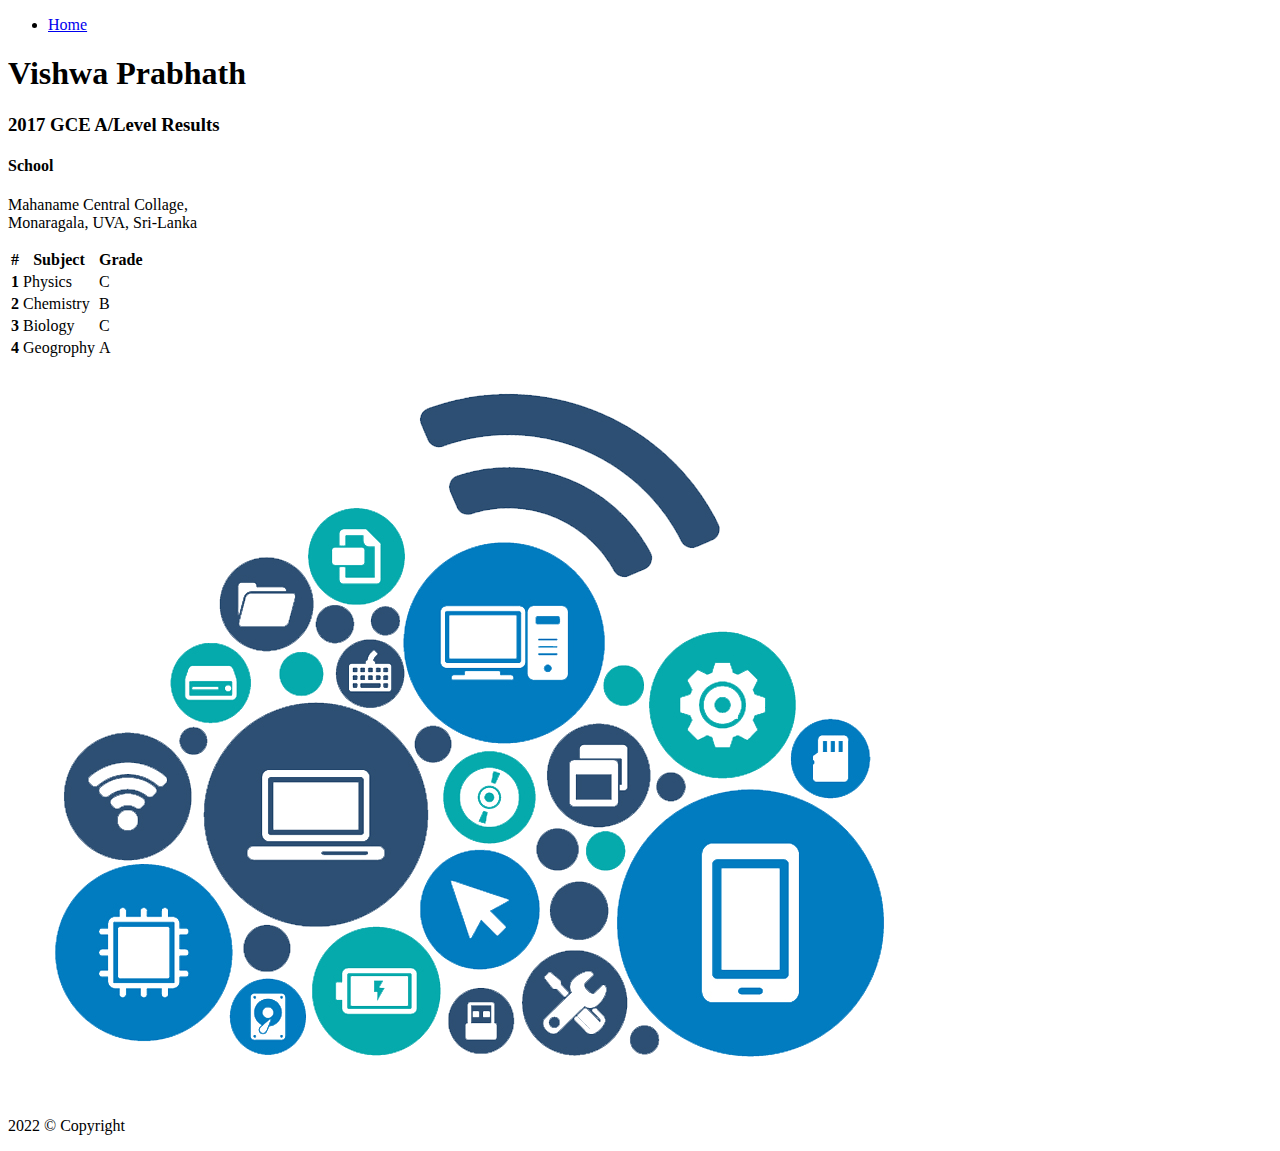
<file: a_level.html>
<!DOCTYPE html>
<html lang="en">
<head>
    <meta charset="UTF-8">
    <meta http-equiv="X-UA-Compatible" content="IE=edge">
    <meta name="viewport" content="width=device-width, initial-scale=1.0">
    <title>Document</title>
    <link rel="stylesheet" href="style.css">
    <link href="https://cdn.jsdelivr.net/npm/bootstrap@5.1.3/dist/css/bootstrap.min.css" rel="stylesheet" integrity="sha384-1BmE4kWBq78iYhFldvKuhfTAU6auU8tT94WrHftjDbrCEXSU1oBoqyl2QvZ6jIW3" crossorigin="anonymous">
</head>
<body class="bg-dark">
    <nav class="navbar navbar-expand-lg bg-dark navbar-dark py-4 ">
        <div class="container">
            <div class="collaps navbar-collaps" id="navmenu">
                <ul class="navbar-nav ms-auto">
                    <li class="nav-item">
                        <a href="index.html" class="nav-link">Home                  
                        </a>
                    </li>
                </ul>
            </div>
        </div>
        </nav>

        <section class="bg-dark text-light p-5 text-center pt-lg-0 text-sm-start">
          <div class="container">
            <div class="row d-sm-flex align-items-center justify-content-between">
                <div class="col-md">
                    <h1>Vishwa Prabhath</h1>
                    <h3> <span class="text-warning">2017 GCE A/Level Results</span>  </h3>
                    <h4 class="mt-3">School </h4>
                      <p class="lead">Mahaname Central Collage, <br> Monaragala, UVA, Sri-Lanka</p>
                    <table class="mt- table text-light lead">
                        <thead>
                          <tr>
                            <th scope="col">#</th>
                            <th scope="col">Subject</th>
                            <th scope="col"> Grade</th>
                            
                          </tr>
                        </thead>
                        <tbody>
                          <tr>
                            <th scope="row">1</th>
                            <td>Physics</td>
                            <td> C</td>
                            
                          </tr>
                          <tr>
                            <th scope="row">2</th>
                            <td>Chemistry</td>
                            <td> B</td>
                            
                          </tr>
                          <tr>
                            <th scope="row">3</th>
                            <td>Biology</td>
                            <td> C</td>
                            
                          </tr>
                          <tr>
                            <th scope="row">4</th>
                            <td>Geogrophy</td>
                            <td> A</td>

                          </tr>
                          
                        </tbody>
                      </table>
                      

                </div>
                <div class="col-md">
                  <img src="new3.png" alt="" class="img-fluid">

                </div>
            </div>
        </div>
        </section>
        <!-- footer -->
    <footer class="p-3 mt-auto bg-dark text-white text-center w-auto fs-6 fixed-bottom">
        <div class="container">
            <p class="lead ">2022 &copy; Copyright </p>
            <a href="#" class="position-absolute bottom-0 end-0 ">
            <i class="bi bi-arrow-up-circle h1"></i>
            </a>
        </div>
    </footer>
    <script src="https://cdn.jsdelivr.net/npm/bootstrap@5.1.3/dist/js/bootstrap.bundle.min.js" integrity="sha384-ka7Sk0Gln4gmtz2MlQnikT1wXgYsOg+OMhuP+IlRH9sENBO0LRn5q+8nbTov4+1p" crossorigin="anonymous"></script>
</body>
</html>
</file>
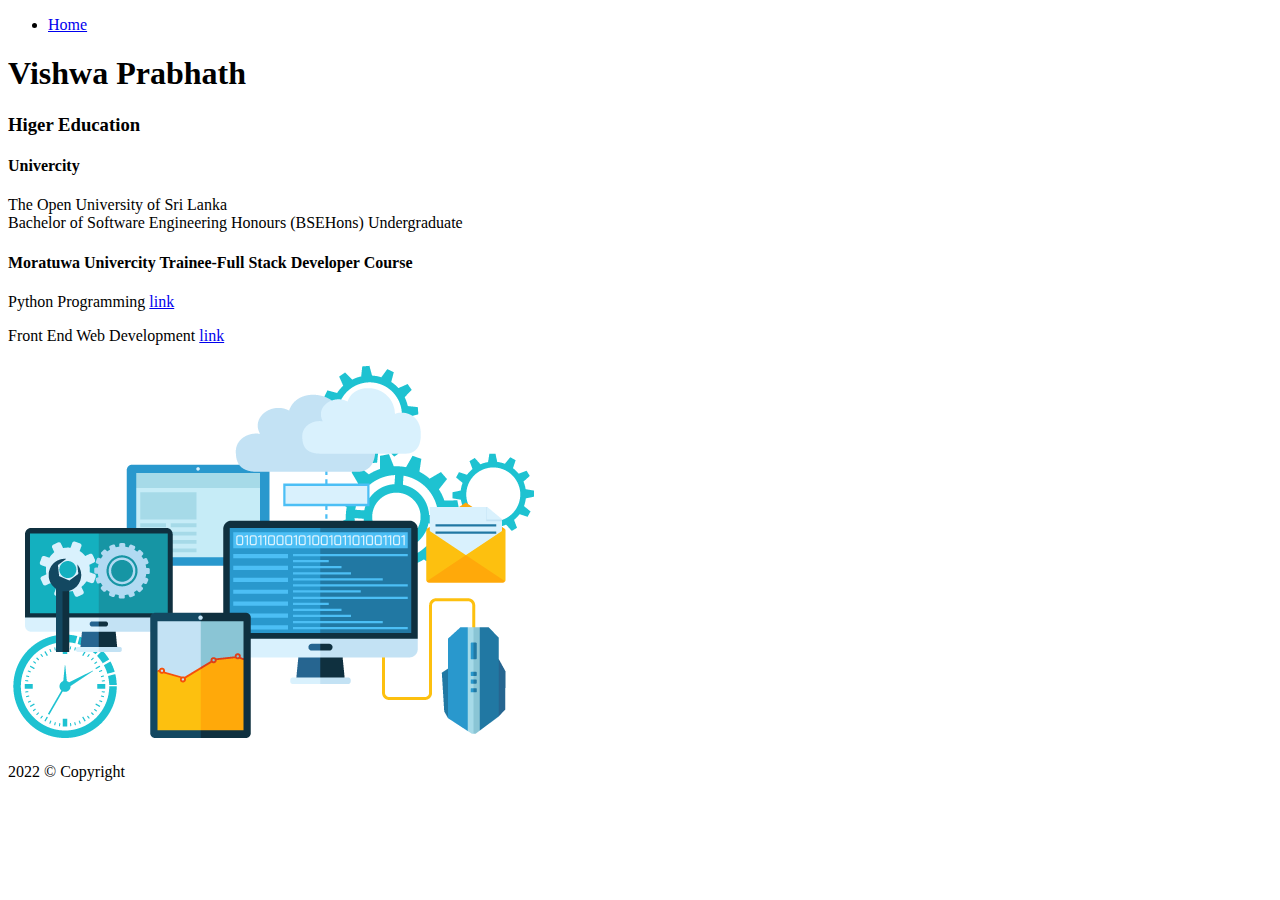
<file: high_education.html>
<!DOCTYPE html>
<html lang="en">
<head>
    <meta charset="UTF-8">
    <meta http-equiv="X-UA-Compatible" content="IE=edge">
    <meta name="viewport" content="width=device-width, initial-scale=1.0">
    <title>Document</title>
    <link rel="stylesheet" href="style.css">
    <link href="https://cdn.jsdelivr.net/npm/bootstrap@5.1.3/dist/css/bootstrap.min.css" rel="stylesheet" integrity="sha384-1BmE4kWBq78iYhFldvKuhfTAU6auU8tT94WrHftjDbrCEXSU1oBoqyl2QvZ6jIW3" crossorigin="anonymous">
</head>
<body class="bg-dark">
    <nav class="navbar navbar-expand-lg bg-dark navbar-dark py-4 ">
        <div class="container">
            <div class="collaps navbar-collaps" id="navmenu">
                <ul class="navbar-nav ms-auto">
                    <li class="nav-item">
                        <a href="index.html" class="nav-link">Home                  
                        </a>
                    </li>
                </ul>
            </div>
        </div>
        </nav>

        <section class="bg-dark text-light p-5 text-center pt-lg-0 text-sm-start">
          <div class="container">
            <div class="row d-sm-flex align-items-center justify-content-between">
                <div class="col-md">
                    <h1>Vishwa Prabhath</h1>
                    <h3> <span class="text-warning">Higer Education</span>  </h3>
                    <h4 class="mt-3 p-2">Univercity </h4>
                  <p class="lead"> The Open University of Sri Lanka<br>
                    
                    Bachelor of Software Engineering Honours (BSEHons) Undergraduate

                  </p>
                    <h4 class="mt-3 p-2">Moratuwa Univercity Trainee-Full Stack Developer Course</h4>
                  <p class="lead">Python Programming <a href="https://drive.google.com/file/d/19RP-Qjs1fkCiz3MF1kaw0jTXAI_pN9Qm/view?usp=share_link" class="lead light">link</a>
                  </p>
                  <p class="lead">Front End Web Development <a href="https://drive.google.com/file/d/1xNDRCv8dbHRy1D7Ky45NFVZnP6JNMuBJ/view?usp=sharing" class="lead light">link</a>
                  </p>
                  
                    
                    
                </div>
                <div class="col-md">
                  <img src="new1.png" alt="" class="img-fluid">

                </div>
            </div>
        </div>


        </section>
        <!-- footer -->
    <footer class="p-3 mt-auto bg-dark text-white text-center w-auto fs-6 fixed-bottom">
        <div class="container">
            <p class="lead ">2022 &copy; Copyright </p>
            <a href="#" class="bottom-0 end-0 ">
            <i class="bi bi-arrow-up-circle h1"></i>
            </a>
        </div>
    </footer>
    <script src="https://cdn.jsdelivr.net/npm/bootstrap@5.1.3/dist/js/bootstrap.bundle.min.js" integrity="sha384-ka7Sk0Gln4gmtz2MlQnikT1wXgYsOg+OMhuP+IlRH9sENBO0LRn5q+8nbTov4+1p" crossorigin="anonymous"></script>
</body>
</html>
</file>
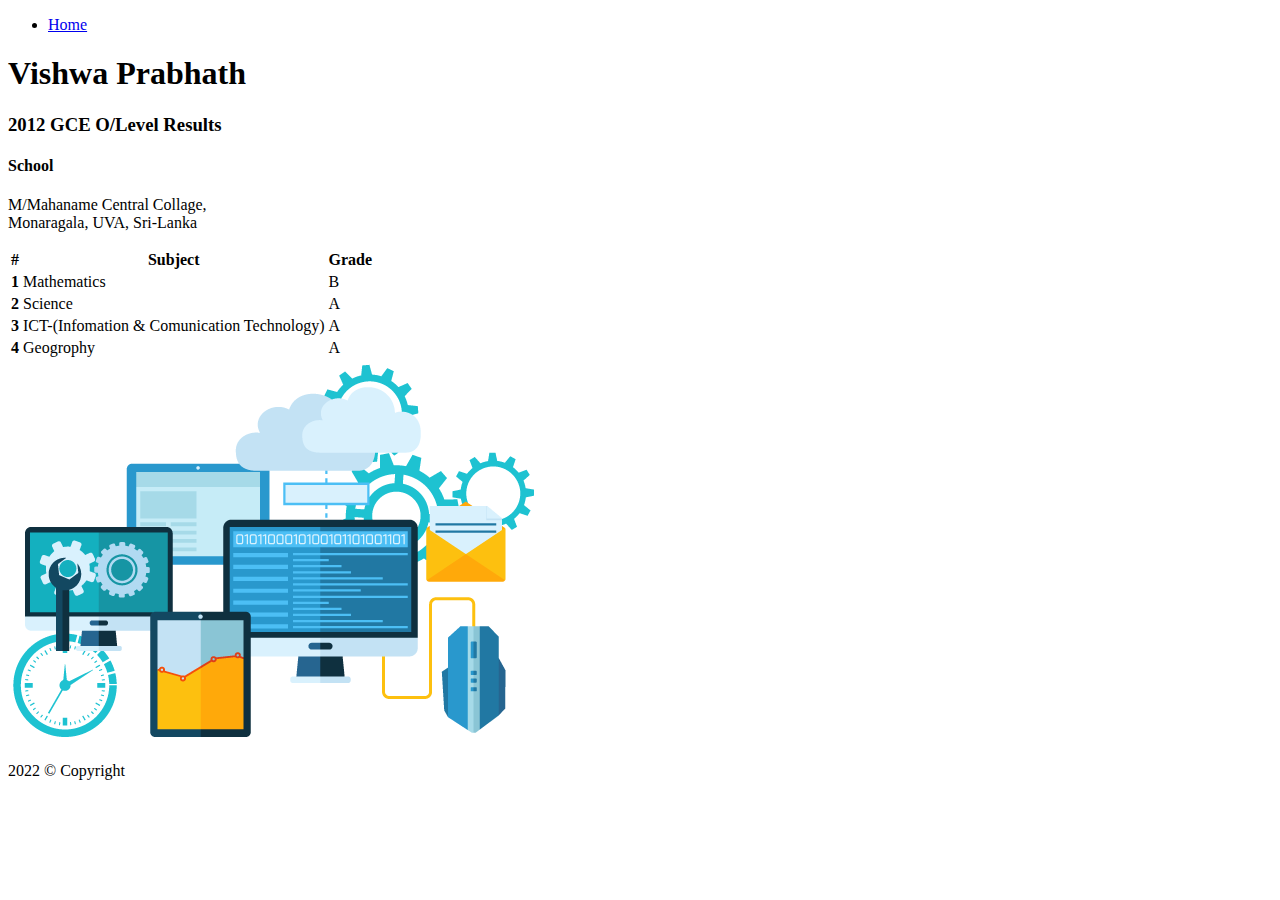
<file: o_level.html>
<!DOCTYPE html>
<html lang="en">
<head>
    <meta charset="UTF-8">
    <meta http-equiv="X-UA-Compatible" content="IE=edge">
    <meta name="viewport" content="width=device-width, initial-scale=1.0">
    <title>Document</title>
    <link rel="stylesheet" href="style.css">
    <link href="https://cdn.jsdelivr.net/npm/bootstrap@5.1.3/dist/css/bootstrap.min.css" rel="stylesheet" integrity="sha384-1BmE4kWBq78iYhFldvKuhfTAU6auU8tT94WrHftjDbrCEXSU1oBoqyl2QvZ6jIW3" crossorigin="anonymous">
</head>
<body class="bg-dark">
    <nav class="navbar navbar-expand-lg bg-dark navbar-dark py-4 ">
        <div class="container">
            <div class="collaps navbar-collaps" id="navmenu">
                <ul class="navbar-nav ms-auto">
                    <li class="nav-item">
                        <a href="index.html" class="nav-link">Home                  
                        </a>
                    </li>
                </ul>
            </div>
        </div>
        </nav>
        

        <section class="bg-dark text-light p-5 text-center pt-lg-0 text-sm-start">
            <div class="container">
                <div class="row d-sm-flex align-items-center justify-content-between">
                    <div class="col-md">
                        <h1>Vishwa Prabhath</h1>
                        <h3> <span class="text-warning">2012 GCE O/Level Results</span>  </h3>
                        <h4 class="mt-3">School </h4>
                      <p class="lead">M/Mahaname Central Collage, <br> Monaragala, UVA, Sri-Lanka</p>
                        <table class="mt-3 table text-light lead">
                            <thead>
                              <tr>
                                <th scope="col">#</th>
                                <th scope="col">Subject</th>
                                <th scope="col"> Grade</th>
                                
                              </tr>
                            </thead>
                            <tbody>
                              <tr>
                                <th scope="row">1</th>
                                <td>Mathematics</td>
                                <td> B</td>
                                
                              </tr>
                              <tr>
                                <th scope="row">2</th>
                                <td>Science</td>
                                <td> A</td>
                                
                              </tr>
                              <tr>
                                <th scope="row">3</th>
                                <td>ICT-(Infomation & Comunication Technology)</td>
                                <td> A</td>
                                
                              </tr>
                              <tr>
                                <th scope="row">4</th>
                                <td>Geogrophy</td>
                                <td> A</td>

                              </tr>
                              
                            </tbody>
                          </table>
                    </div>
                    <div class="col-md">
                      <img src="new1.png" alt="" class="img-fluid">

                    </div>
                </div>
            </div>


        </section>
        <!-- footer -->
    <footer class="p-3 mt-auto bg-dark text-white text-center w-auto fs-6 fixed-bottom">
        <div class="container">
            <p class="lead ">2022 &copy; Copyright </p>
            <a href="#" class="position-absolute bottom-0 end-0 ">
            <i class="bi bi-arrow-up-circle h1"></i>
            </a>
        </div>
    </footer>
    <script src="https://cdn.jsdelivr.net/npm/bootstrap@5.1.3/dist/js/bootstrap.bundle.min.js" integrity="sha384-ka7Sk0Gln4gmtz2MlQnikT1wXgYsOg+OMhuP+IlRH9sENBO0LRn5q+8nbTov4+1p" crossorigin="anonymous"></script>
</body>
</html>
</file>
<file: style.css>
@media screen and (max-width:900px) {
    #img {
        display: none;
    }
}
</file>
